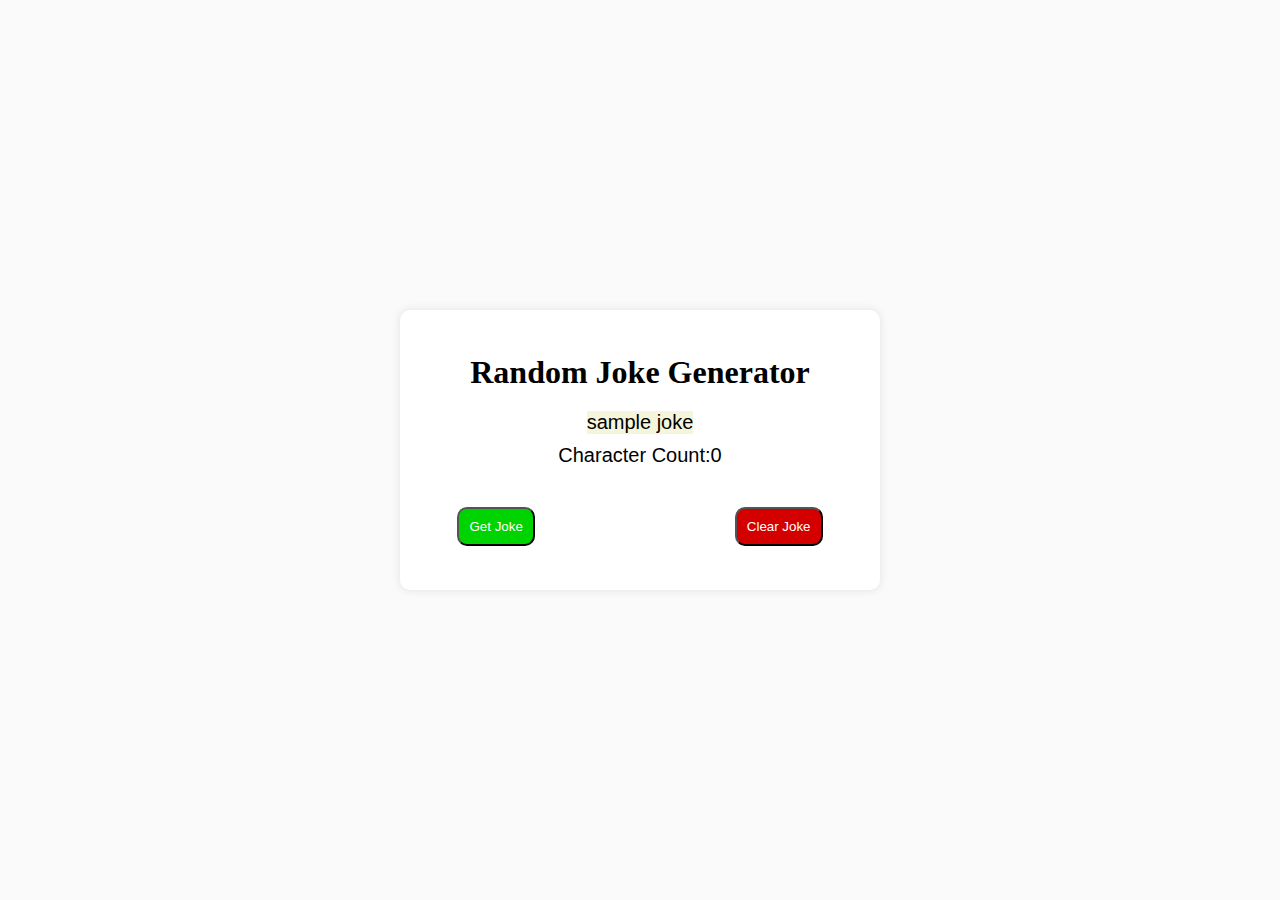
<file: Test/index.html>
<!DOCTYPE html>
<html lang="en">
<head>
    <meta charset="UTF-8">
    <meta name="viewport" content="width=device-width, initial-scale=1.0">
    <title>Joke Generator</title>
    <link rel="stylesheet" href="style.css">
</head>
<body>
    <div class="box1">
        <div class="boxmain">
            <h1>Random Joke Generator</h1>
            <div class="joke" id="joke">sample joke</div>
            <div class="chr">
                <div class="character">Character Count: </div>
                <div class="count"> 0 </div>
            </div>

            <div class="box2">
                <button id="getjoke">Get Joke</button>
                <button id="clearjoke">Clear Joke</button>
            </div>
        </div>
    </div>


    <script src="./script.js"></script>
</body>
</html>
</file>
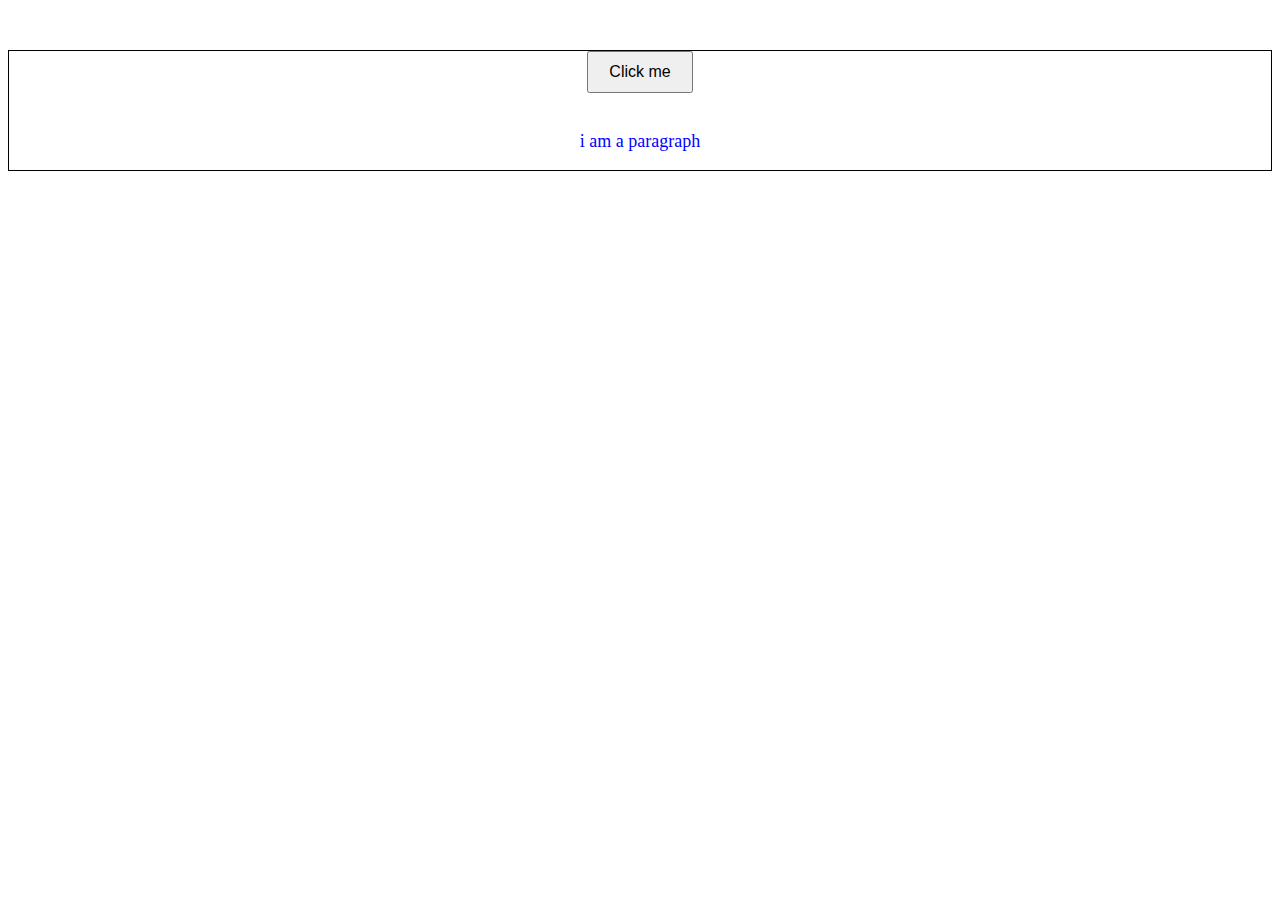
<file: elements.html>
<!DOCTYPE html>
<html lang="en">
<head>
    <meta charset="UTF-8">
    <meta name="viewport" content="width=device-width, initial-scale=1.0">
    <title>JS</title>
</head>
<body>
    <script>
        let div = document.createElement("div");
        div.id = "container";
        document.body.appendChild(div);
        
        
        let style = document.createElement("style");
        style.innerHTML = `
            #container {
            display: flex;
            flex-direction: column;
            align-items: center;
            margin-top: 50px;
            border: 1px solid black;
            }
            #btn {
            padding: 10px 20px;
            font-size: 16px;
            margin-bottom: 20px;
            }
            #text {
            font-size: 18px;
            color: blue;
            }
        `;
        document.head.appendChild(style);

        let button = document.createElement("button");
        button.id = "btn";
        button.innerText = "Click me";
        document.body.appendChild(button);

        let para = document.createElement("p");
        para.id = "text";
        para.innerText = "i am a paragraph";
        document.body.appendChild(para);

        div.appendChild(button);
        div.appendChild(para);

        document.getElementById("btn").addEventListener("click", function() {
            document.getElementById("text").textContent = "Text has been changed!";
        });
    </script>
</body>
</html>
</file>
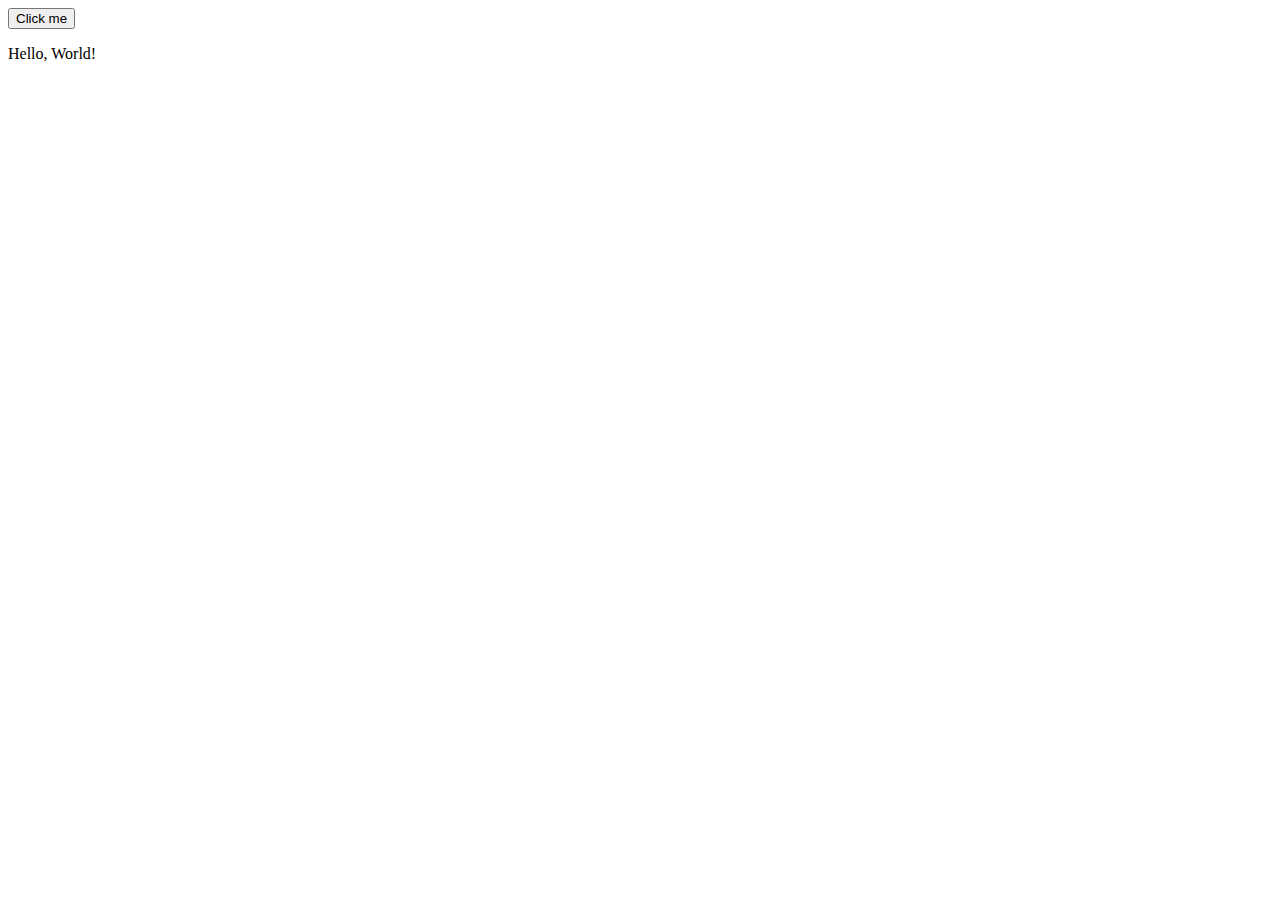
<file: events.html>
<!DOCTYPE html>
<html lang="en">
<head>
    <meta charset="UTF-8">
    <meta name="viewport" content="width=device-width, initial-scale=1.0">
    <title>JS</title>
</head>
<body>
    <button id="myButton">Click me</button>
    <p id="myText">Hello, World!</p>

    <script>
        document.getElementById("myButton").addEventListener("click", function() {
            document.getElementById("myText").textContent = "Text has been changed!";
        });
    </script>
</body>
</html>
</file>
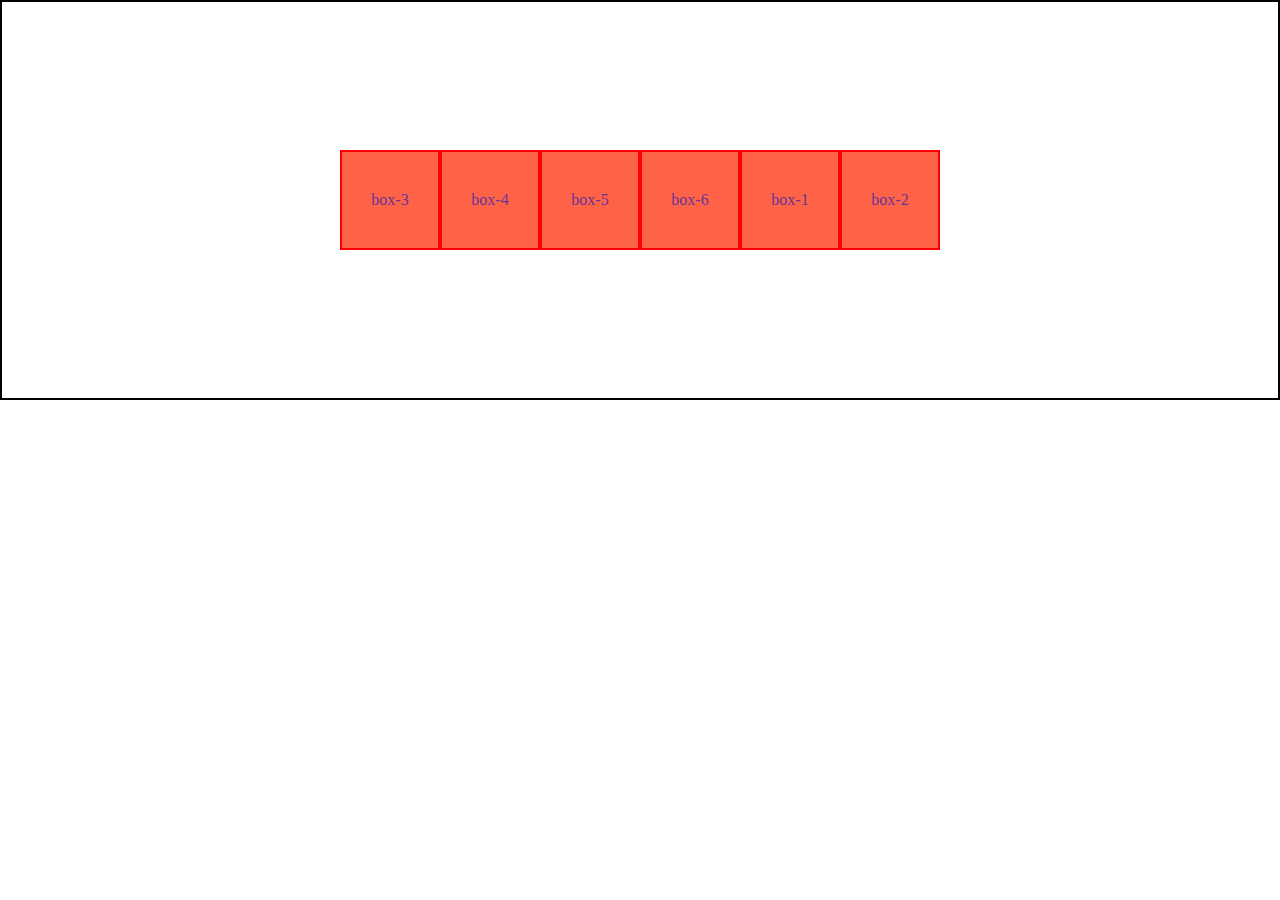
<file: work.html>
<!DOCTYPE html>
<html lang="en">
<head>
    <meta charset="UTF-8">
    <meta name="viewport" content="width=device-width, initial-scale=1.0">
    <title>inline Css</title>
    <style>
        *{
            box-sizing: border-box;
            margin: 0;
            padding: 0;
            flex-direction: row;
        }
        .parent{
            height: 400px;
            border: 2px solid black;
            display: flex;
            flex-direction: row;
            justify-content: center;
            align-items: center;
            align-content: flex-start;
            /* flex-wrap: wrap; */
        }
        .box{
            border: 2px solid red;
            background-color: tomato;
            width: 100px;
            height: 100px;
            color: rebeccapurple;
            display: flex;
            align-items: center;
            justify-content: center;
        }
        #box-1{
            order: 1;
            flex-grow: 0;
            flex-shrink: 2;
        }
        #box-2{
            order: 2;
            flex-grow: 0;
        }
    </style>
</head>
<body>
   <div class="parent">
    <div class="box" id="box-1">box-1</div>
    <div class="box" id="box-2">box-2</div>
    <div class="box" id="box-3">box-3</div>
    <div class="box" id="box-4">box-4</div>
    <div class="box" id="box-5">box-5</div>
    <div class="box" id="box-6">box-6</div>
    <!-- <div class="box" id="box-7">box-7</div>
    <div class="box" id="box-8">box-8</div>
    <div class="box" id="box-9">box-9</div>
    <div class="box" id="box-10">box-10</div> -->
   </div>
    
</body>
</html>
</file>
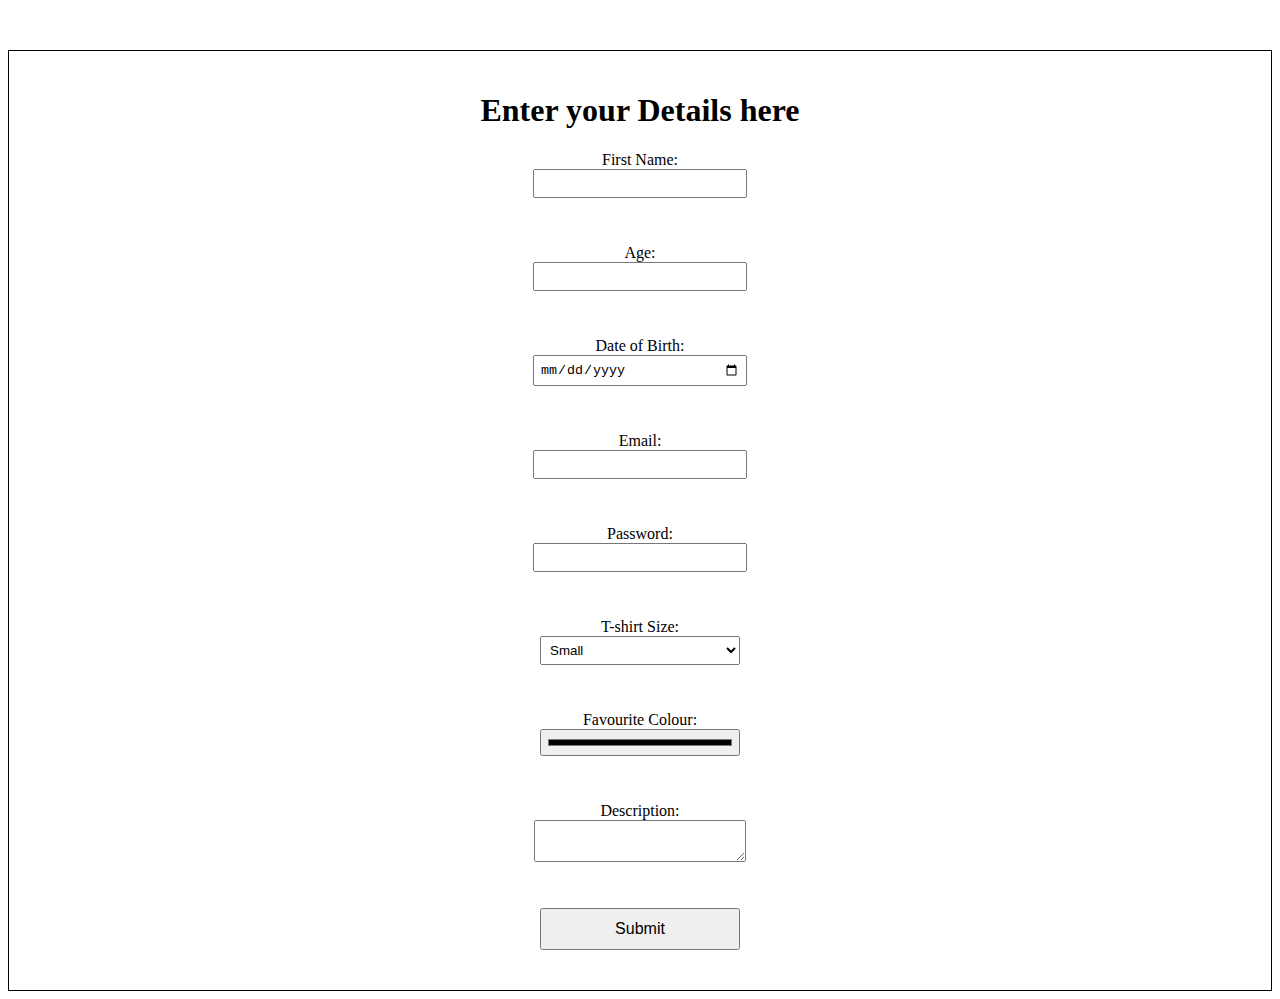
<file: Form/form.html>
<!DOCTYPE html>
<html lang="en">
  <head>
    <meta charset="UTF-8" />
    <meta name="viewport" content="width=device-width, initial-scale=1.0" />
    <title>form</title>
  </head>
  <body>

    <style>
        form {
            display: flex;
            flex-direction: column;
            align-items: center;
            margin-top: 50px;
            border: 1px solid black;
            padding: 20px;
        }
        input {
            margin-bottom: 10px;
            padding: 5px;
            width: 200px;
        }
        select {
            margin-bottom: 10px;
            padding: 5px;
            width: 200px;
        }
        textarea {
            margin-bottom: 10px;
            padding: 5px;
            width: 200px;
        }
        input[type="submit"] {
            padding: 10px 20px;
            font-size: 16px;
            margin-bottom: 20px;
        }
    </style>

    <form action="">
        <h1>Enter your Details here</h1>

      <label for="first-name">First Name:</label>
      <input type="text" id="first-name" name="first-name"   /><br /><br />

      <label for="age">Age:</label>
      <input type="number" id="age" name="age" /><br /><br />

      <label for="dob">Date of Birth:</label>
      <input type="date" id="dob" name="dob" /><br /><br />

      <label for="email">Email:</label>
      <input type="email" id="email" name="email" /><br /><br />

      <label for="password">Password:</label>
      <input type="password" id="password" name="password" /><br /><br />

      <label for="tshirt-size">T-shirt Size:</label>
      <select id="tshirt-size" name="tshirt-size">
        <option value="small">Small</option>
        <option value="medium">Medium</option>
        <option value="large">Large</option>
        <option value="xl">XL</option></select
      ><br /><br />

      

      <label for="fav-color">Favourite Colour:</label>
      <input type="color" id="fav-color" name="fav-color" /><br /><br />

      <label for="description">Description:</label>
      <textarea id="description" name="description"></textarea><br /><br />

      <input type="submit" value="Submit" />
    </form>

    <script src="./form.js"></script>
  </body>
</html>
</file>
<file: Test/style.css>
*{
    margin: 0;
    padding: 0;
}

.box1{
    background-color: rgb(250, 250, 250);
    display: flex;
    justify-content: center;
    height: 100vh;
    align-items: center;
}

.boxmain{
    display: flex;
    flex-direction: column;
    justify-content: center;
    align-items: center;
    background-color: white;
    margin: 40px;
    padding: 40px;
    width: 400px;
    height: 200px;
    border-radius: 10px;
    box-shadow: 0 0 10px 0 rgba(0, 0, 0, 0.1);
}

.box2{
    display: flex;
    margin-top: 40px;
    gap: 200px;
}

.joke{
    margin-top: 20px;
    font-family: 'Gill Sans', 'Gill Sans MT', Calibri, 'Trebuchet MS', sans-serif;
    font-size: 20px;
    text-align: center;
    background-color: beige;
}

.chr{
    display: flex;
    margin-top: 10px;
    font-family: 'Gill Sans', 'Gill Sans MT', Calibri, 'Trebuchet MS', sans-serif;
    font-size: 20px;
}

#getjoke{
    display: flex;
    padding: 10px;
    border-radius: 10px;
    color: white;
    background-color: rgb(0, 212, 0);
}

#clearjoke{
    display: flex;
    padding: 10px;
    border-radius: 10px;
    color: white;
    background-color: rgb(212, 0, 0);
}
</file>
